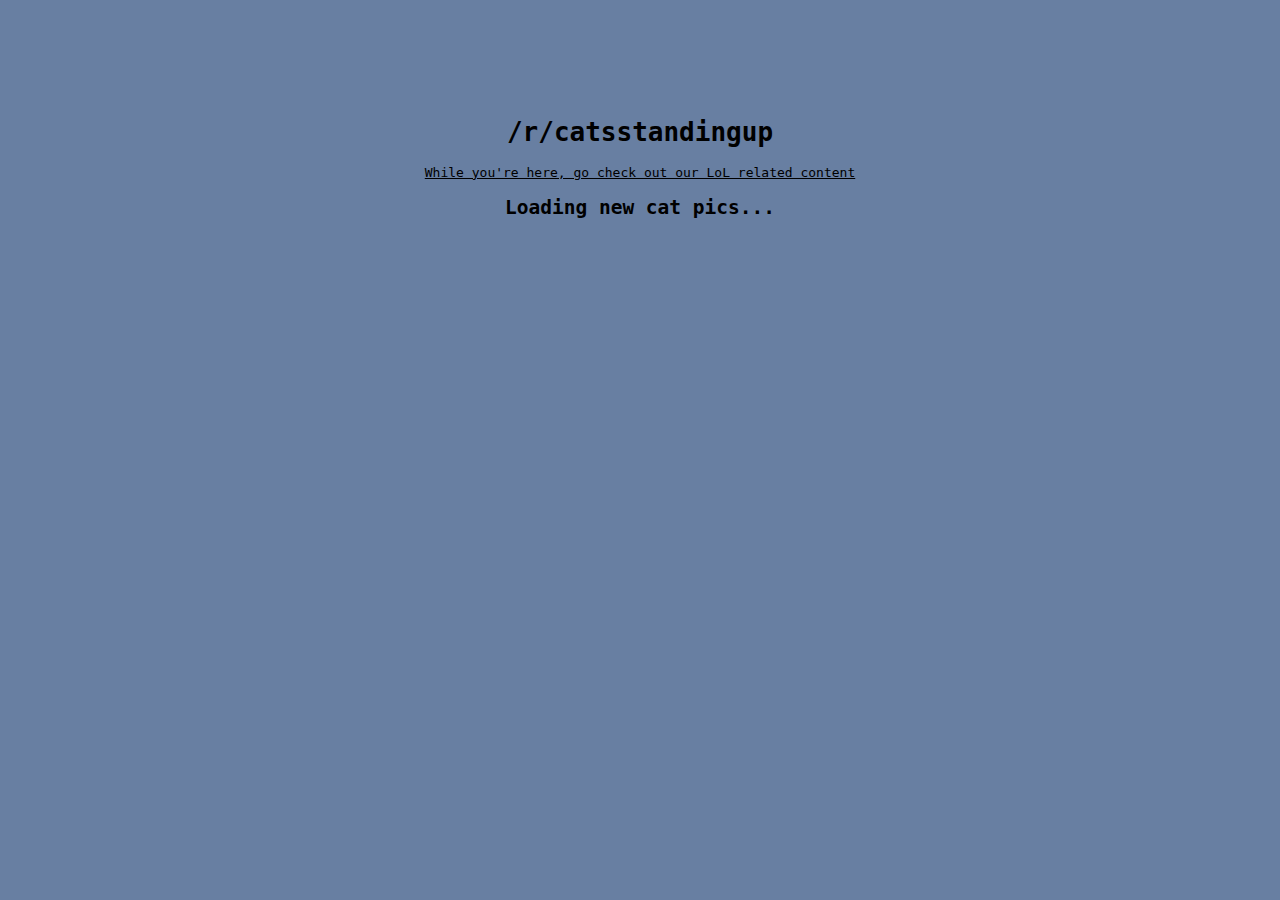
<file: index.html>
<!DOCTYPE html>
<html>
<head>
  <title>Cat.</title>
  <meta charset="utf-8">
  <script src="cats.js"></script>
  <link rel="stylesheet" href="style.css">
</head>
<body>
  <h1>/r/catsstandingup</h1>
  <a href="lol.html">While you're here, go check out our LoL related content</a>
  <span id="posts"></span>
  <div id="loader"><h2>Loading new cat pics...</h2></div>
</body>
</html>
</file>
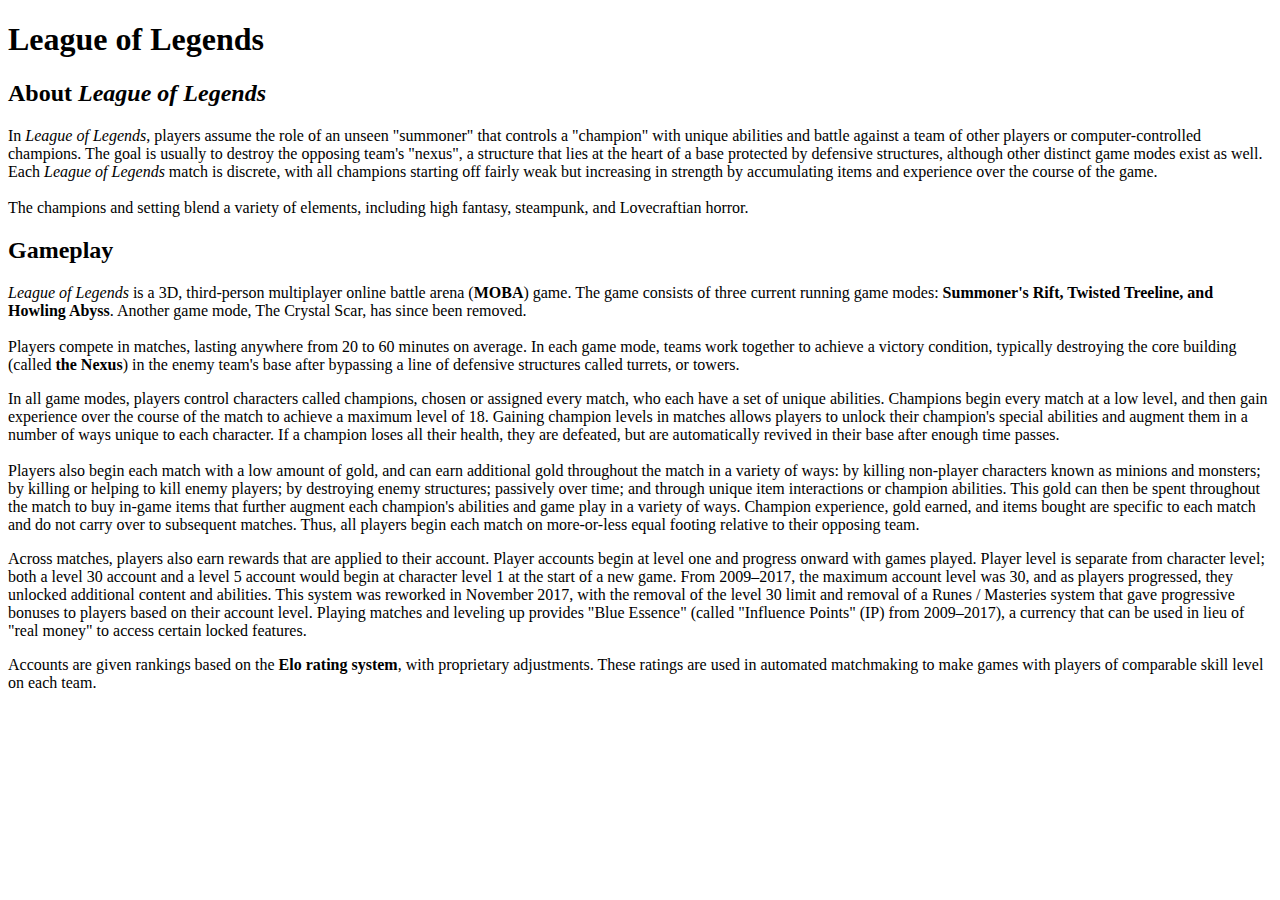
<file: lol.html>
<!DOCTYPE html>
<html>
  <head> 
    <title>League of Legends</title>

    <meta charset="utf-8">
  </head>
  <body>
    <h1>League of Legends</h1>
    <div id="Sissejuhatus">
      <h2> About <em>League of Legends</em> </h2>
      <p> In <em>League of Legends</em>, players assume the role of an unseen "summoner" that controls a "champion" with unique abilities and battle against a team of other players or computer-controlled champions. The goal is usually to destroy the opposing team's "nexus", a structure that lies at the heart of a base protected by defensive structures, although other distinct game modes exist as well. Each <em>League of Legends</em> match is discrete, with all champions starting off fairly weak but increasing in strength by accumulating items and experience over the course of the game.<br /><br /> The champions and setting blend a variety of elements, including high fantasy, steampunk, and Lovecraftian horror. </p>
      <div id="Mängimine">
        <h2> Gameplay </h2>
        <p> <em>League of Legends</em> is a 3D, third-person multiplayer online battle arena (<strong>MOBA</strong>) game. The game consists of three current running game modes: <strong>Summoner's Rift, Twisted Treeline, and Howling Abyss</strong>. Another game mode, The Crystal Scar, has since been removed. <br /><br />Players compete in matches, lasting anywhere from 20 to 60 minutes on average. In each game mode, teams work together to achieve a victory condition, typically destroying the core building (called <strong>the Nexus</strong>) in the enemy team's base after bypassing a line of defensive structures called turrets, or towers.</p>

        <p> In all game modes, players control characters called champions, chosen or assigned every match, who each have a set of unique abilities. Champions begin every match at a low level, and then gain experience over the course of the match to achieve a maximum level of 18. Gaining champion levels in matches allows players to unlock their champion's special abilities and augment them in a number of ways unique to each character. If a champion loses all their health, they are defeated, but are automatically revived in their base after enough time passes. <br /><br />Players also begin each match with a low amount of gold, and can earn additional gold throughout the match in a variety of ways: by killing non-player characters known as minions and monsters; by killing or helping to kill enemy players; by destroying enemy structures; passively over time; and through unique item interactions or champion abilities. This gold can then be spent throughout the match to buy in-game items that further augment each champion's abilities and game play in a variety of ways. Champion experience, gold earned, and items bought are specific to each match and do not carry over to subsequent matches. Thus, all players begin each match on more-or-less equal footing relative to their opposing team.</p>

        <p> Across matches, players also earn rewards that are applied to their account. Player accounts begin at level one and progress onward with games played. Player level is separate from character level; both a level 30 account and a level 5 account would begin at character level 1 at the start of a new game. From 2009–2017, the maximum account level was 30, and as players progressed, they unlocked additional content and abilities. This system was reworked in November 2017, with the removal of the level 30 limit and removal of a Runes / Masteries system that gave progressive bonuses to players based on their account level. Playing matches and leveling up provides "Blue Essence" (called "Influence Points" (IP) from 2009–2017), a currency that can be used in lieu of "real money" to access certain locked features. </p>

        <p> Accounts are given rankings based on the <strong>Elo rating system</strong>, with proprietary adjustments. These ratings are used in automated matchmaking to make games with players of comparable skill level on each team. </p>
      </div>
    </div>
  </body>
</html>
</file>
<file: style.css>
html, body {
    margin: 0;
    padding: 0;
    min-width: 100%;
    min-height: 100%;
} body {
    font-family: monospace;
    background-color: rgb(104, 127, 162);
    padding: 100px;
    box-sizing: border-box;
} body, #posts {
    display: flex;
    justify-content: center;
    flex-direction: column;
    align-items: stretch;
    text-align: center;
} a {
    color: black;
} h1 a {
    text-decoration: none;
} .card {
    margin: 25px 0;
    background-color: #fff;
    padding: 0;
    box-shadow: 0 5px 15px 0 rgba(0,0,0,.5);
    min-height: 200px;
    min-width: 300px;
} .card__title {
    background-color: #dce4ef;
    padding: 20px;
    margin: 0;
} .card__title h2 {
    margin: 0;
} .card__content {
    padding: 20px;
} .card__content img {
    max-width: 100%;
}
@media (max-width: 720px) {
    body {
        padding: 100px 40px;
    }
}
</file>
